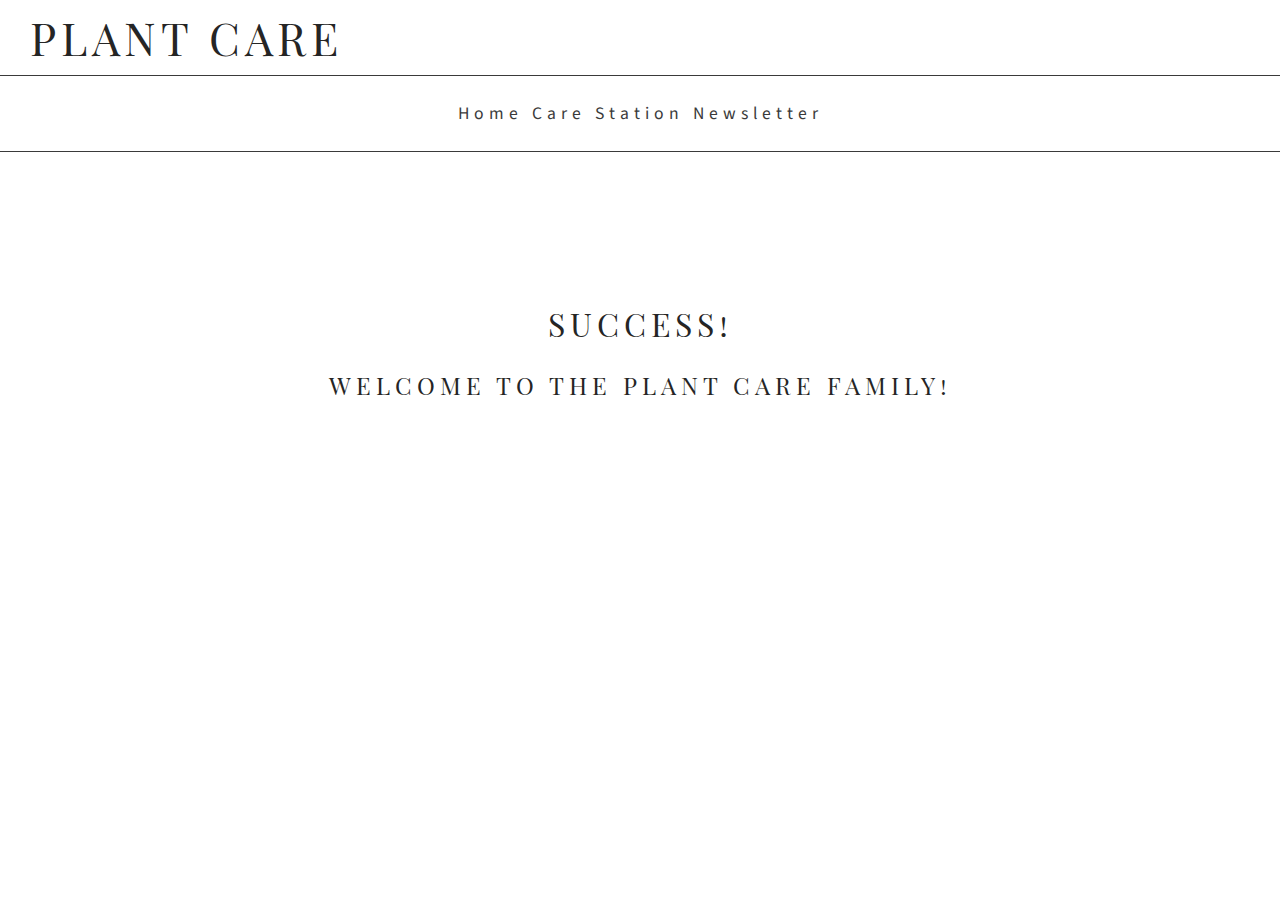
<file: success.html>
<!DOCTYPE html>
<html lang="en">

<head>
    <meta charset="UTF-8">
    <meta http-equiv="X-UA-Compatible" content="IE=edge">
    <meta name="viewport" content="width=device-width, initial-scale=1.0">
    <meta name="description" content="A plant care guide to keep beautiful and healthy plants">
    <meta name="keywords" content="plant care, plants, healthy plants, light preferences, watering, propagation">

    <link rel="stylesheet" href="assets/css/style.css">
    <title>Plant Care</title>
</head>

<!--logo and navigation links-->

<body>
    <header>
        <a href="index.html" class="logo-link">
            <h1 id="logo">Plant Care</h1>
        </a>

        <hr>

        <nav>
            <ul id="menu">
                <li><a href="index.html">Home</a></li>
                <li><a href="care_station.html">Care Station</a></li>
                <li><a href="newsletter.html">Newsletter</a></li>
            </ul>
        </nav>

    </header>

    <hr>
   
<!--success message-->

    <div class="success">
        <h1>Success!</h1></div>
    
    <div class="success-h2">
        <h2>Welcome to the Plant Care Family!</h2></div>
        
    </body>
    </html>
</file>
<file: assets/css/style.css>
@import url('https://fonts.googleapis.com/css2?family=Playfair+Display+SC&family=Source+Sans+Pro:wght@300&display=swap');

* {
    margin: 0;
    padding: 0;
    box-sizing: border-box;
    border: none;
}

body {
    font-family: "Source Sans Pro", sans-serif;
    font-weight: 400;
    color: #3a3a3a;
}

h1,
h2 {
    font-family: "Playfair Display SC", sans-serif;
    font-weight: 300;
    text-transform: uppercase;
    letter-spacing: 5px;
    color: #252525;
}

#logo {
    font-size: 280%;
    margin-left: 30px;
    margin-right: 30px;
}

.logo-link {
    text-decoration: none;
}

@media (max-width: 373px) {
    #logo {
        text-align: center;
    }
    .logo-link {
        text-align: center;
    }
}
/* navigation links */

#menu {
    font-size: 110%;
    letter-spacing: 5px;
    text-align: center;
}

#menu,
#logo {
    line-height: 75px;
}

hr {
    border-top: 1px solid #3a3a3a;
    width: 100%;
    margin: 0;
    padding: 0;
}

#menu li {
    list-style-type: none;
    display: inline-block
}

#menu a {
    text-decoration: none;
    color: inherit;

}

#menu a:hover {
    border-bottom: 1px solid #3a3a3a;
}

.active {
    border-bottom: 1px solid #3a3a3a;
}

#box {
    font-size: 100%;
    font-family: "Source Sans Pro", sans-serif;
    text-transform: uppercase;
    letter-spacing: 4px;
    text-align: center;
    height: auto;
    width: 50%;
    margin: 20px 0 20px 0;
}

#welcome-plants {
    display: block;
    height: auto;
    width: 50%;
    margin: 0;
}

.home-hero {
    display: flex;
    align-items: center;
    flex-direction: row;
}

@media (max-width: 500px) {
    .home-hero {
        display: block;
        flex-direction: column;
    }
    #box {
        width: 100%;
    }
    #welcome-plants {
        width: 100%;
    }
}

/* featured plants */

#featured {
    text-align: center;
    margin: 2rem 2rem 1rem 2rem;
    font-size: 220%;
}

#my-plants {
    display: block;
    height: auto;
    width: 100%;
    margin: 0;
}

.card {
    display: flex;
    background-color: rgba(8, 60, 8, 0.2);
    border-radius: .7rem;
    color: #000000;
    margin: 1.5rem .5rem;
    box-shadow: 0 4px 8px 0 rgba(0, 0, 0, 0.2), 0 6px 20px 0 rgba(0, 0, 0, 0.19);
    padding: 1.3rem;
    gap: 2rem;
    align-items: center;
}

.card-img {
    max-width: 50%;
}

.card-img img {
    max-width: 100%;
    border-radius: .7rem;
}

.card-right .card-img {
    order: 2;
}

.card-text {
    text-align: center;
    height: auto;
    width: 100%;
}

.card-text h3 {
    font-family: "Playfair Display SC", sans-serif;
    font-weight: 300;
    text-transform: uppercase;
    text-decoration: underline;
    letter-spacing: .3rem;
    color: #252525;
}

#my-plants img:hover {
    border: 2px solid #98f598;
}

@media (max-width: 500px) {
    .card {
        display: block;
        padding-bottom: 2rem;
    }
    .card-img {
        max-width: 100%;
    } 
    .card-text {
        padding-top: .5rem;
    }
}

/* care station */

#monstera-care {
    font-size: 180%;
    text-align: center;
    text-decoration: underline;
}

.care-hr {
    max-width: 700px;
    display: flex;
    align-items: center;
    margin-left: auto;
    margin-right: auto;
    margin-top: 2rem;
    margin-bottom: 2rem;
}

.care-image {
    width: 100%;
    max-width: 640px;
    display: block;
    margin-left: auto;
    margin-right: auto;
    background-repeat: no-repeat;
    margin-top: 20px;
    padding-left: 20px;
    padding-right: 20px;
}

.care-image img {
    max-width: 100%;
    box-shadow: 0 4px 8px 0 rgba(0, 0, 0, 0.2), 0 6px 20px 0 rgba(0, 0, 0, 0.19);
    border-radius: .7rem;
}

.care-image p {
        width: 100%;
}

p {
    margin-top: 20px;
    text-align: center;
    font-size: 120%;
}

#variegata-care {
    font-size: 160%;
    text-align: center;
    margin-top: 20px;
    text-decoration: underline;
}

#coleus-care {
    font-size: 180%;
    text-align: center;
    margin-top: 20px;
    text-decoration: underline;
}

@media (max-width: 500px) {
    .care-hr {
        max-width: 300px;
    }
}


/* newsletter form */

.form-section {
    clear: left;
    background: url('../images/form_background.jpg');
    background-size: cover;
    background-position: center;
    padding-top: 9.4rem;
    padding-bottom: 9.4rem;
}

.signup-form {
    margin-left: auto;
    margin-right: auto;
    padding: 1.9rem;
    color: #fff;
    background-color: rgba(60, 60, 60, 0.6);
    max-width: 25rem;
}

.signup-form>h2 {
    color: #fafafa;
    text-align: center;
    text-transform: uppercase;
    margin-bottom: .6rem;
}

.signup-form>h4 {
    color: #fafafa;
    text-align: center;
    text-transform: uppercase;
    margin-bottom: 1.3rem;
}

.text-input {
    background: transparent;
    color: #fafafa;
    width: 100%;
    height: 25px;
    margin: 5px 0 20px 0;
    border: 1px solid #fafafa;
    border-radius: 2px;
}

.text-input:hover {
    border-color: #98f598;
}

.join-button {
    margin-top: 20px;
    border-radius: 2px;
    padding: 15px 32px 15px 32px;
    text-align: center;
    font-size: 100%;
    background-color: #083c08;
    color: #fafafa;
    display: block;
}

.join-button:hover {
    background-color: #fafafa;
    color: #083c08;
}

.success {
    font-family: "Playfair Display SC", sans-serif;
    font-weight: 300;
    text-transform: uppercase;
    letter-spacing: 5px;
    color: #252525;
    text-align: center;
    display: flex;
    justify-content: center;
    align-items: center;
    flex-wrap: wrap;
    padding-top: 9.4rem;
    padding-bottom: 1.5rem;
}

.success-h2 {
    font-family: "Playfair Display SC", sans-serif;
    font-weight: 300;
    text-transform: uppercase;
    letter-spacing: 5px;
    color: #252525;
    text-align: center;
    display: flex;
    justify-content: center;
    align-items: center;
    flex-wrap: wrap;
    padding-bottom: 9.4rem;
}

/* footer */

footer {
    height: 8rem;
}

.social-networks {
    text-align: center;
    padding-top: 5%;
}

.social-networks>li {
    display: inline;
}

.social-networks i {
    font-size: 160%;
    margin: 1%;
    padding: 2%;
    color: #3a3a3a;
}

.social-networks i:hover {
    transform: scale(1.5);
}

/* the hover code below is copied from Geeks for Geeks, link in README.md */

.youtube:hover {
    color: red;
}

.facebook:hover {
    color: blue;
}

.instagram:hover {
    color: #e11d74;
}

.github:hover {
    color: black;
}

.linkedin:hover {
    color: #04009a;
}
</file>
